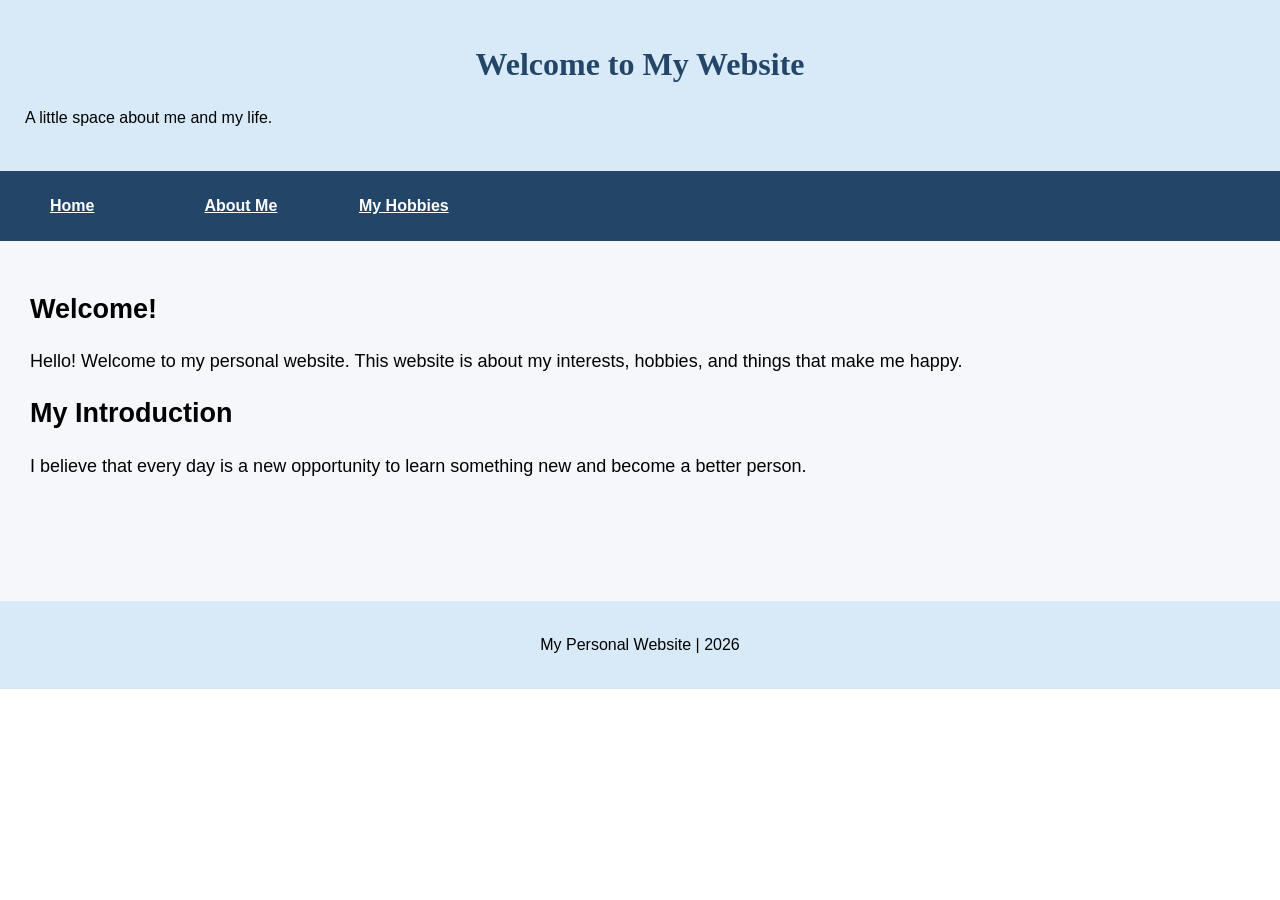
<file: index.html>
<!DOCTYPE html>
<html lang="en">

<head>
    <meta charset="UTF-8">
    <meta name="viewport" content="width=device-width, initial-scale=1.0">
    <title>Home - My Website</title>
    <link rel="stylesheet" href="style.css">
</head>

<body>

    <header>
        <h1>Welcome to My Website</h1>
        <p>A little space about me and my life.</p>
    </header>

    <nav>
        <ul>
            <li><a href="index.html">Home</a></li>
            <li><a href="page2.html">About Me</a></li>
            <li><a href="page3.html">My Hobbies</a></li>
        </ul>
    </nav>

    <main>
        <h2>Welcome!</h2>
        <p>Hello! Welcome to my personal website. This website is about my interests, hobbies, and things that make me
            happy.</p>

        <h2>My Introduction</h2>
        <p>I believe that every day is a new opportunity to learn something new and become a better person.</p>
    </main>

    <footer>
        <p>My Personal Website | 2026</p>
    </footer>

</body>

</html>
</file>
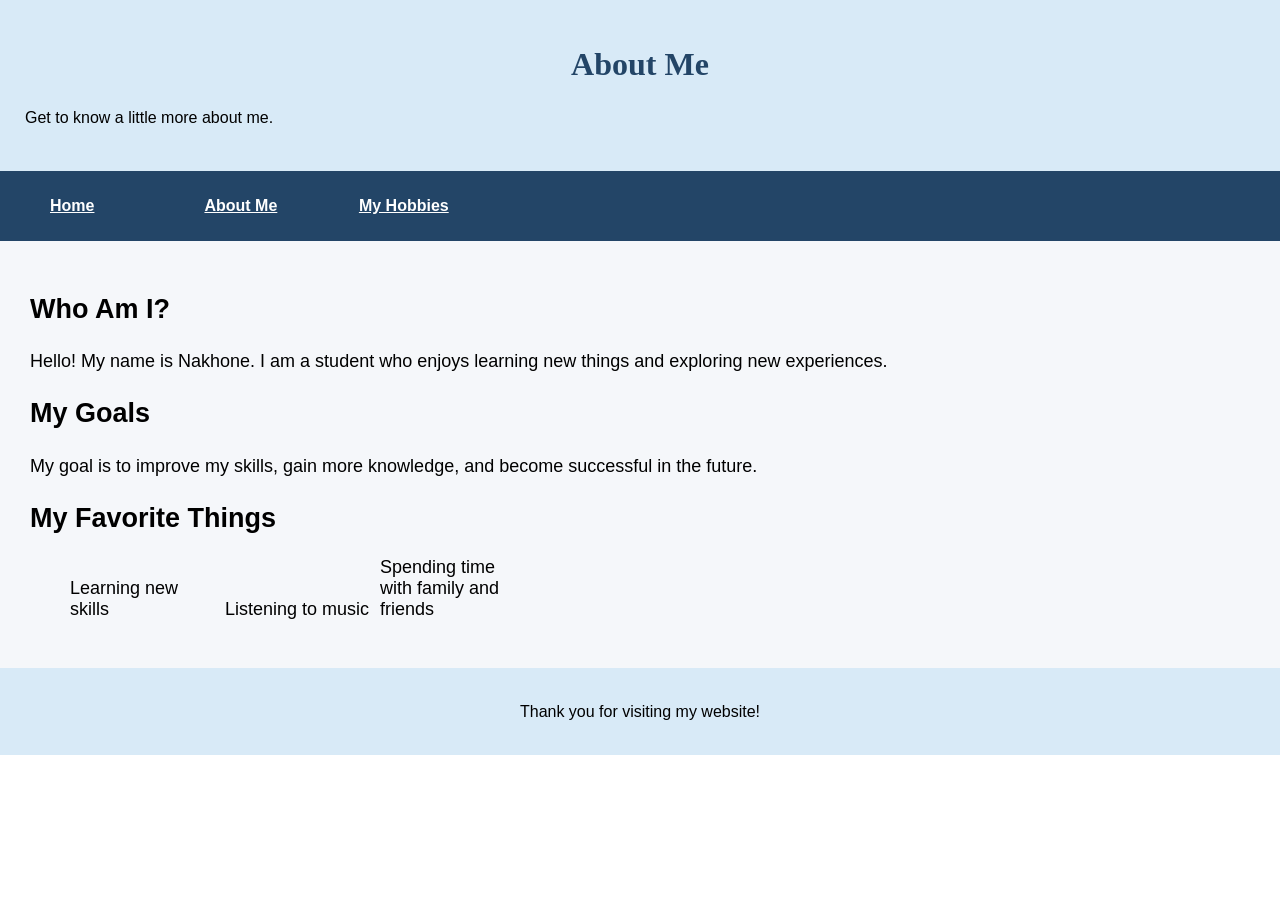
<file: page2.html>
<!DOCTYPE html>
<html lang="en">

<head>
    <meta charset="UTF-8">
    <meta name="viewport" content="width=device-width, initial-scale=1.0">
    <title>About Me</title>
    <link rel="stylesheet" href="style.css">
</head>

<body>

    <header>
        <h1>About Me</h1>
        <p>Get to know a little more about me.</p>
    </header>

    <nav>
        <ul>
            <li><a href="index.html">Home</a></li>
            <li><a href="page2.html">About Me</a></li>
            <li><a href="page3.html">My Hobbies</a></li>
        </ul>
    </nav>

    <main>
        <h2>Who Am I?</h2>
        <p>Hello! My name is Nakhone. I am a student who enjoys learning new things and exploring new experiences.
        </p>

        <h2>My Goals</h2>
        <p>My goal is to improve my skills, gain more knowledge, and become successful in the future.</p>

        <h2>My Favorite Things</h2>
        <ul>
            <li>Learning new skills</li>
            <li>Listening to music</li>
            <li>Spending time with family and friends</li>
        </ul>
    </main>

    <footer>
        <p>Thank you for visiting my website!</p>
    </footer>

</body>

</html>
</file>
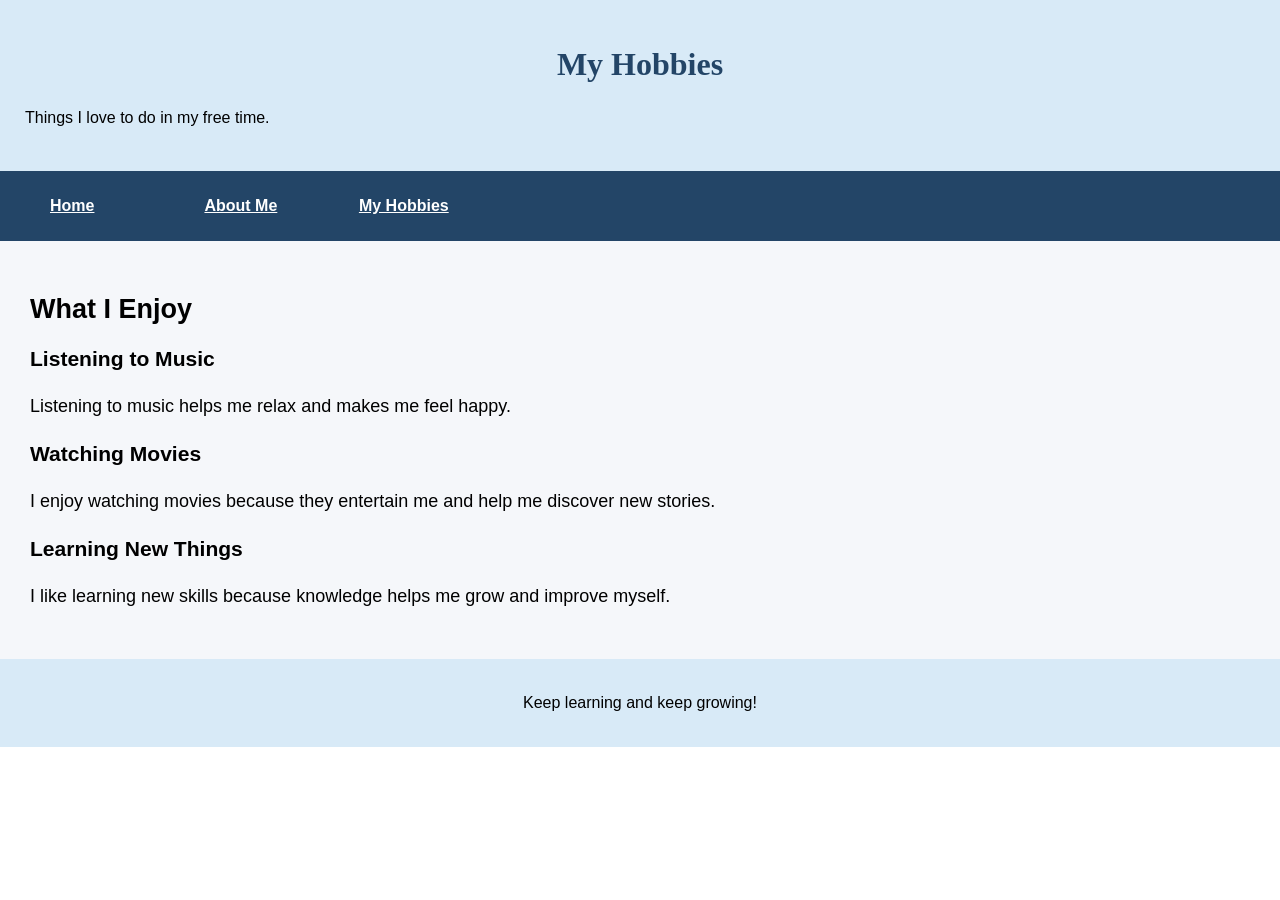
<file: page3.html>
<!DOCTYPE html>
<html lang="en">
<head>
    <meta charset="UTF-8">
    <meta name="viewport" content="width=device-width, initial-scale=1.0">
    <title>My Hobbies</title>
    <link rel="stylesheet" href="style.css">
</head>
<body>

    <header>
        <h1>My Hobbies</h1>
        <p>Things I love to do in my free time.</p>
    </header>

    <nav>
        <ul>
            <li><a href="index.html">Home</a></li>
            <li><a href="page2.html">About Me</a></li>
            <li><a href="page3.html">My Hobbies</a></li>
        </ul>
    </nav>

    <main>
        <h2>What I Enjoy</h2>

        <h3>Listening to Music</h3>
        <p>Listening to music helps me relax and makes me feel happy.</p>

        <h3>Watching Movies</h3>
        <p>I enjoy watching movies because they entertain me and help me discover new stories.</p>

        <h3>Learning New Things</h3>
        <p>I like learning new skills because knowledge helps me grow and improve myself.</p>
    </main>

    <footer>
        <p>Keep learning and keep growing!</p>
    </footer>

</body>
</html>
</file>
<file: style.css>
/* BODY */
body {
    font-family: Arial, sans-serif;
    font-size: 16px;
    margin: 0;
    padding: 0;
}

/* HEADER */
header {
    background-color: #d8eaf7;
    padding: 25px;
}

/* NAVIGATION */
nav {
    background-color: #234567;
    padding: 10px;
}

nav a {
    color: white;
    font-weight: bold;
}

/* MAIN */
main {
    background-color: #f5f7fa;
    font-size: 18px;
    padding: 30px;
    min-height: 300px;
}

/* FOOTER */
footer {
    background-color: #d8eaf7;
    padding: 15px;
    text-align: center;
}

/* LIST ITEMS */
li {
    display: inline-block;
    width: 150px;
}

/* HEADING */
h1 {
    text-align: center;
    font-family: Georgia, serif;
    color: #234567;
}

/* PARAGRAPH */
p {
    line-height: 1.6;
}
</file>
